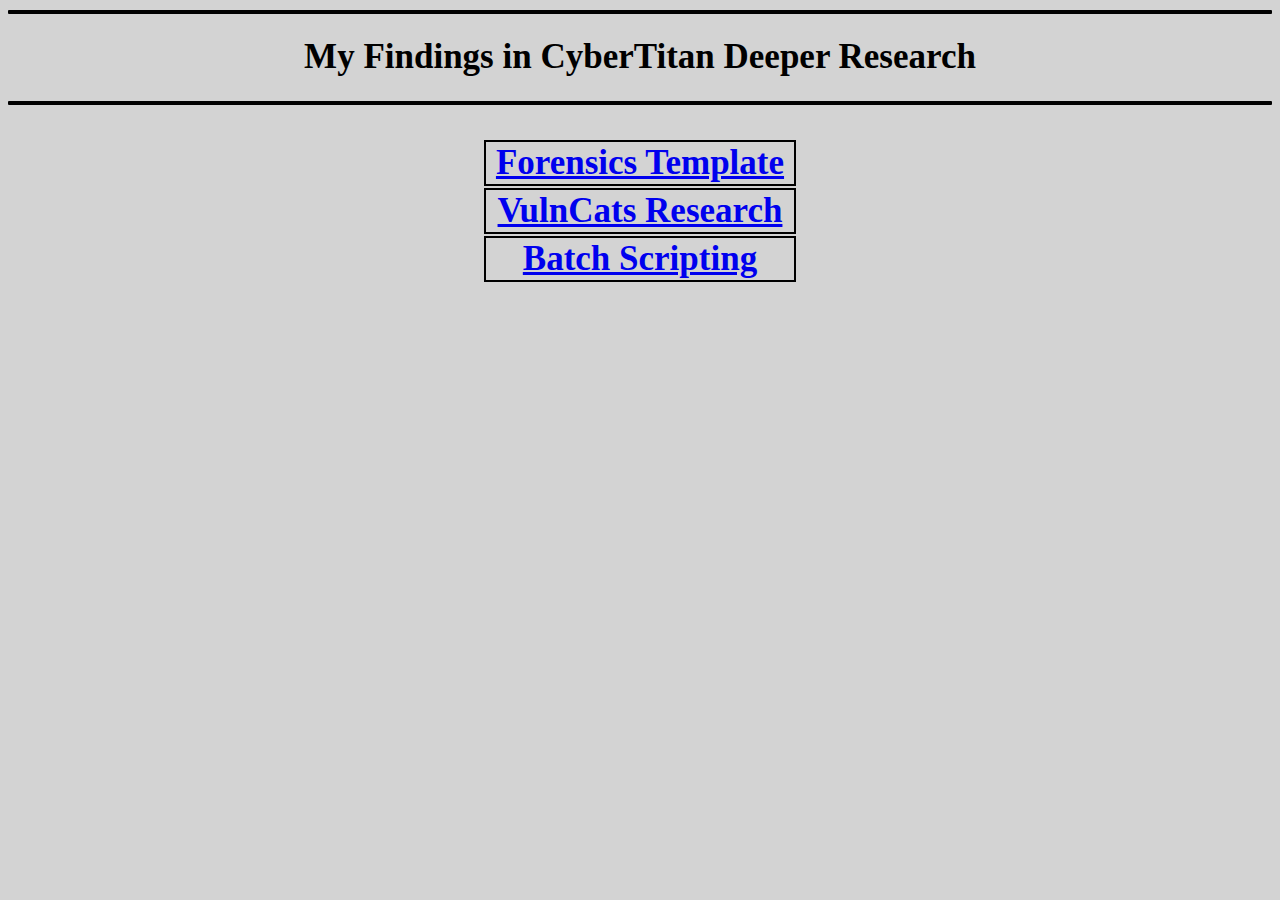
<file: index.html>
﻿<!DOCTYPE html>

<html>
<head>
    <link rel="stylesheet" href="StyleSheet1.css" />
    <meta charset="utf-8" />
    <title></title>
</head>
<body>
    <div>
    <hr/>
        <h1>
            My Findings in CyberTitan Deeper Research
        </h1>
        <hr/>
        <br />
    </div>
    <!--Table to Represent All Areas of Research-->
            <div>
        <table>
            <tr>
                <th><a href="ForensicsTemplate.html">Forensics Template</a></th>
                </tr>
                <tr>
                <th><a href="VulnCats.html">VulnCats Research</a></th>
                </tr>
                <tr>
                <th><a href="BatchScripting.html">Batch Scripting</a></th>
            </tr>
        </table>
            </div>
</body>
</html>
</file>
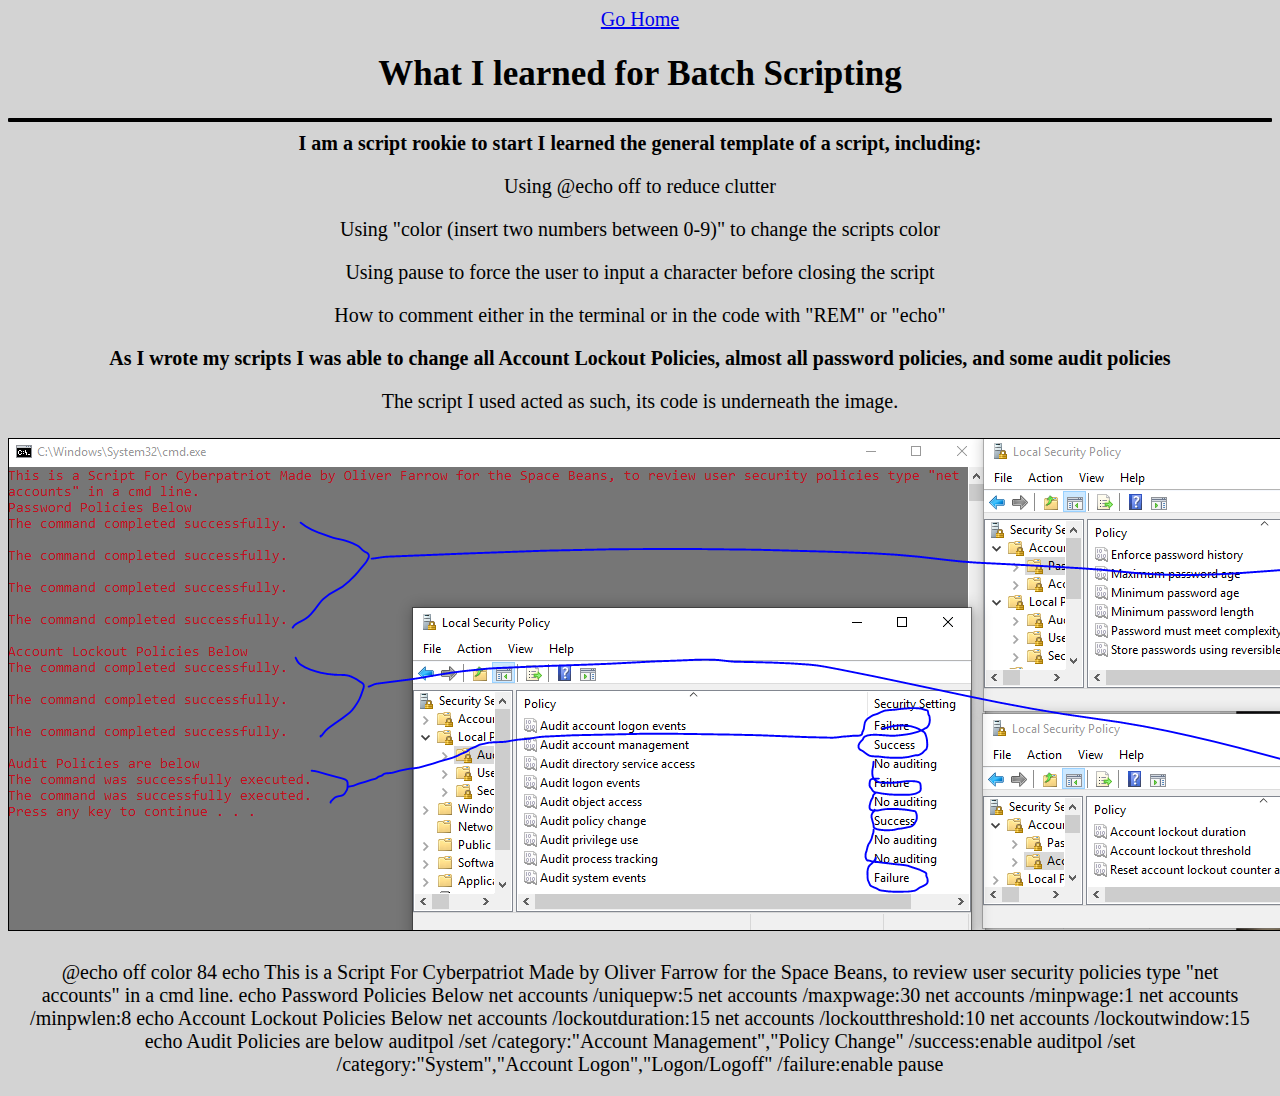
<file: BatchScripting.html>
﻿<!DOCTYPE html>

<html lang="en" xmlns="http://www.w3.org/1999/xhtml">
<head>
    <link rel="stylesheet" href="StyleSheet1.css" />
    <meta charset="utf-8" />
    <title></title>
</head>
<body>
    <a href="index.html">Go Home</a>
    <br />
    <h1>What I learned for Batch Scripting</h1>
    <hr/>
    <strong>I am a script rookie to start I learned the general template of a script, including:</strong>
    <p>Using @echo off to reduce clutter</p>
    <p>Using "color (insert two numbers between 0-9)" to change the scripts color</p>
    <p>Using pause to force the user to input a character before closing the script</p>
    <p>How to comment either in the terminal or in the code with "REM" or "echo"</p>
    <strong>As I wrote my scripts I was able to change all Account Lockout Policies, almost all password policies, and some audit policies</strong>
    <p> The script I used acted as such, its code is underneath the image.</p>
    <!--Image below-->
    <img src="script4.PNG">
    <!--Script Used in Image below-->
    <p>@echo off
color 84
echo This is a Script For Cyberpatriot Made by Oliver Farrow for the Space Beans, to review user security policies type "net accounts" in a cmd line.
echo Password Policies Below
net accounts /uniquepw:5
net accounts /maxpwage:30
net accounts /minpwage:1
net accounts /minpwlen:8
echo Account Lockout Policies Below
net accounts /lockoutduration:15
net accounts /lockoutthreshold:10
net accounts /lockoutwindow:15
echo Audit Policies are below
auditpol /set /category:"Account Management","Policy Change" /success:enable
auditpol /set /category:"System","Account Logon","Logon/Logoff" /failure:enable
pause
</p>
</body>
</html>
</file>
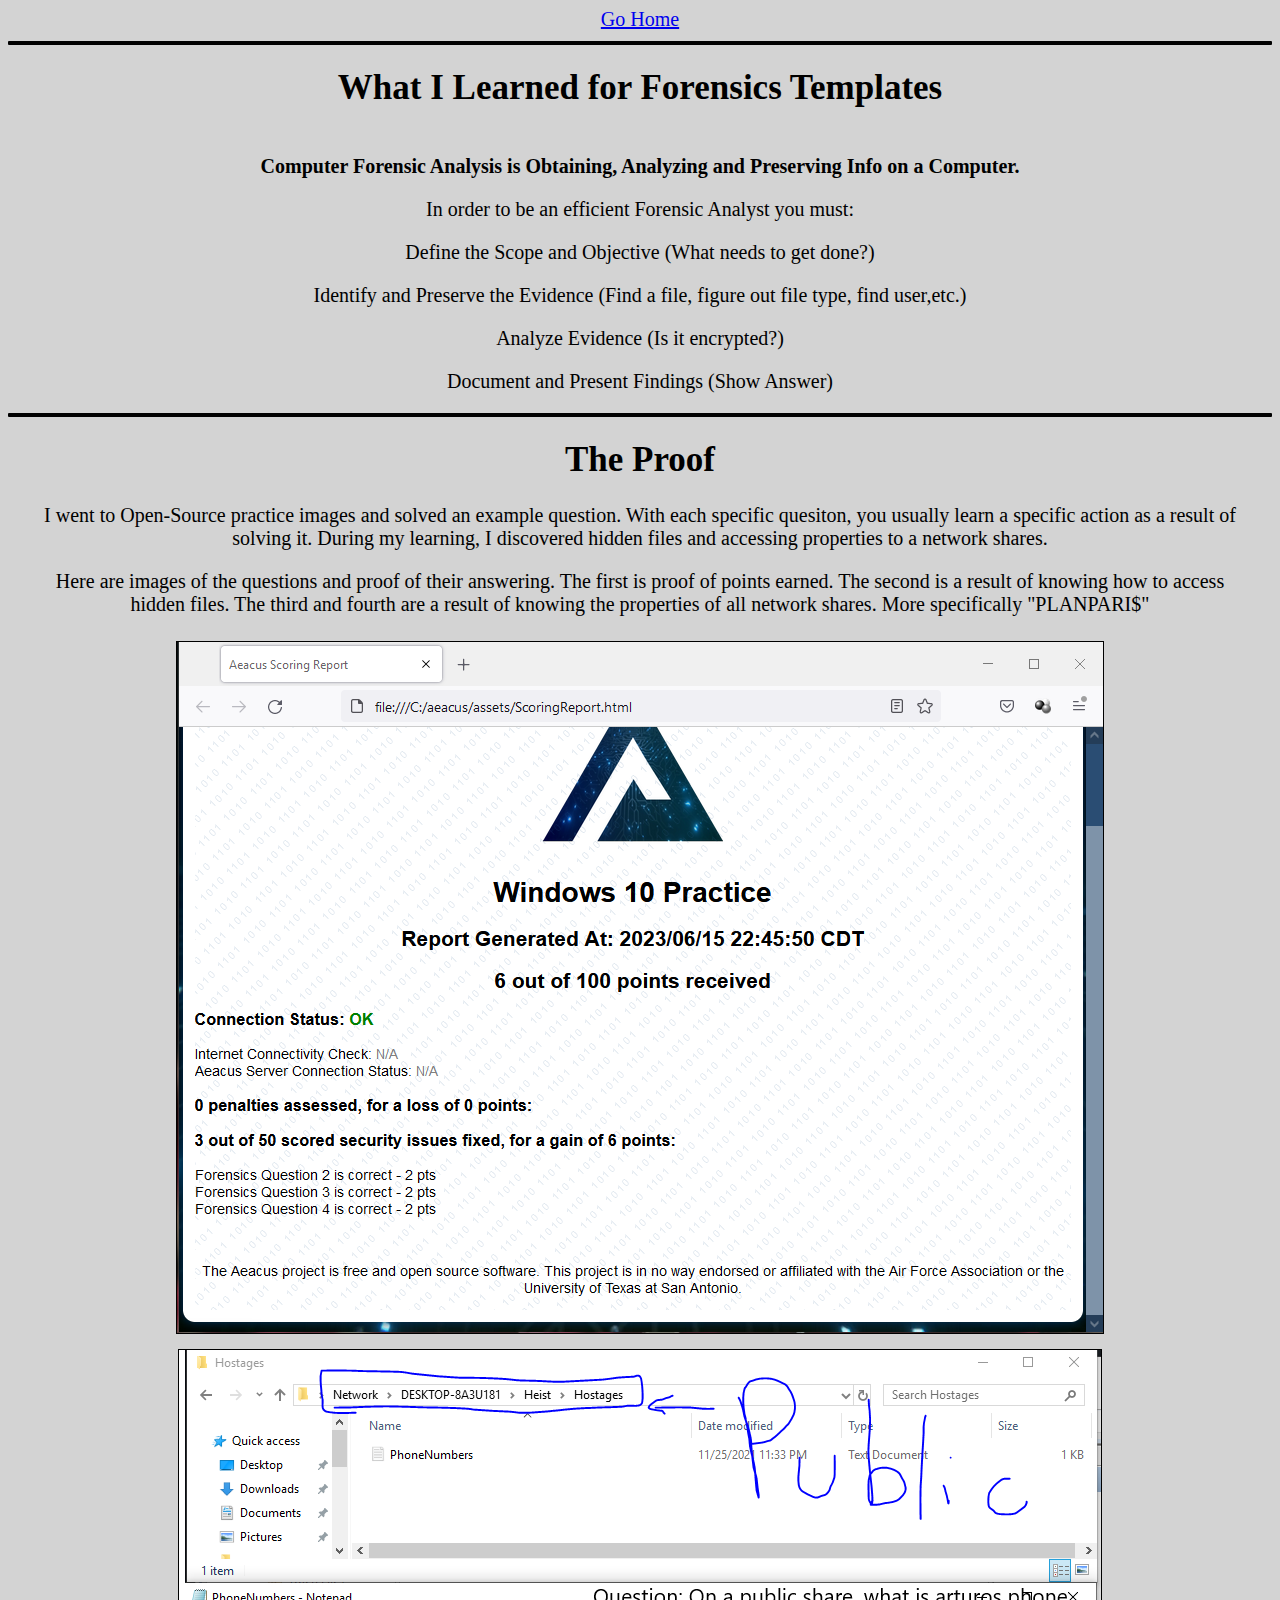
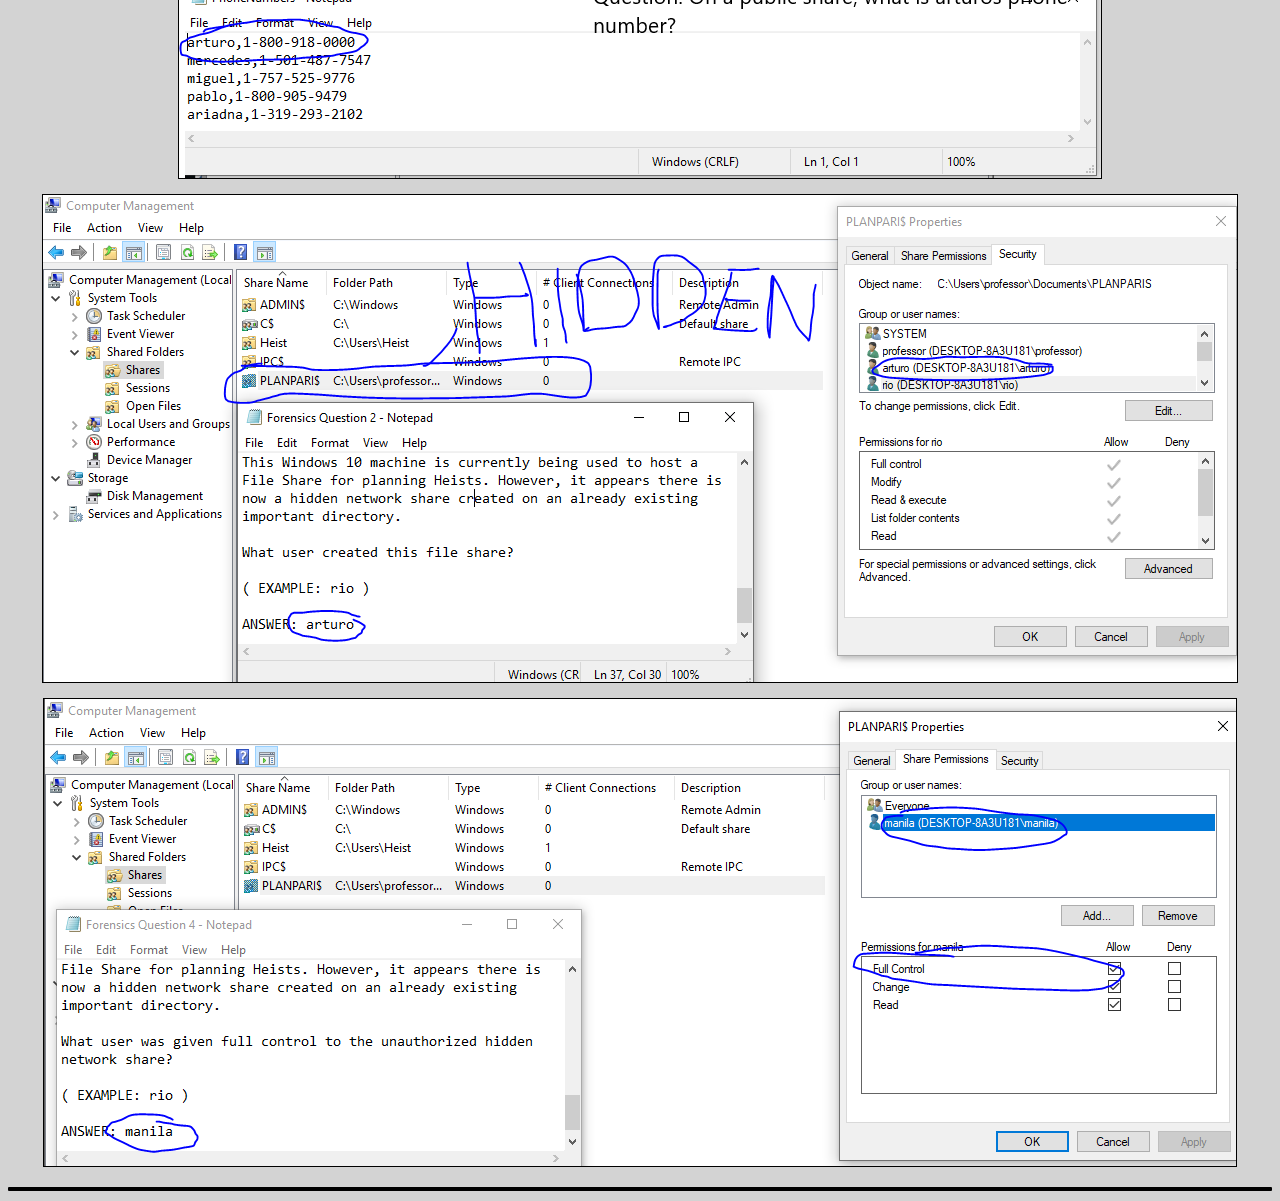
<file: ForensicsTemplate.html>
﻿<!DOCTYPE html>

<html lang="en" xmlns="http://www.w3.org/1999/xhtml">
<head>
    <link rel="stylesheet" href="StyleSheet1.css" />
    <meta charset="utf-8" />
    <title></title>
</head>
<body>
    <a href="index.html">Go Home</a>
    <hr />
    <h1>What I Learned for Forensics Templates</h1>
    <br />
    <strong>Computer Forensic Analysis is Obtaining, Analyzing and Preserving Info on a Computer.</strong>
    <br />
    <p>In order to be an efficient Forensic Analyst you must:</p>
    <p>Define the Scope and Objective (What needs to get done?)</p>
    <p>Identify and Preserve the Evidence (Find a file, figure out file type, find user,etc.)</p>
    <p>Analyze Evidence (Is it encrypted?)</p>
    <p>Document and Present Findings (Show Answer)</p>
    <hr/>
    <h1>The Proof</h1>
    <p>I went to Open-Source practice images and solved an example question. With each specific quesiton, you usually learn a specific action as a result of solving it. During my learning, I discovered hidden files and accessing properties to a network shares.</p>
    <p>Here are images of the questions and proof of their answering. The first is proof of points earned. The second is a result of knowing how to access hidden files. The third and fourth are a result of knowing the properties of all network shares. More specifically "PLANPARI$"</p>
    <!--Scoring Report Image-->
    <img src="proof.PNG"> 
    <br/>
    <!--Arturo Phone Number Q and A-->
    <img src="publicshare.PNG">
    <!-- PLANPARI$ Q AND A-->
    <img src="shares1.PNG">
    <img src="shares2.PNG">
    <hr />
</body>
</html>
</file>
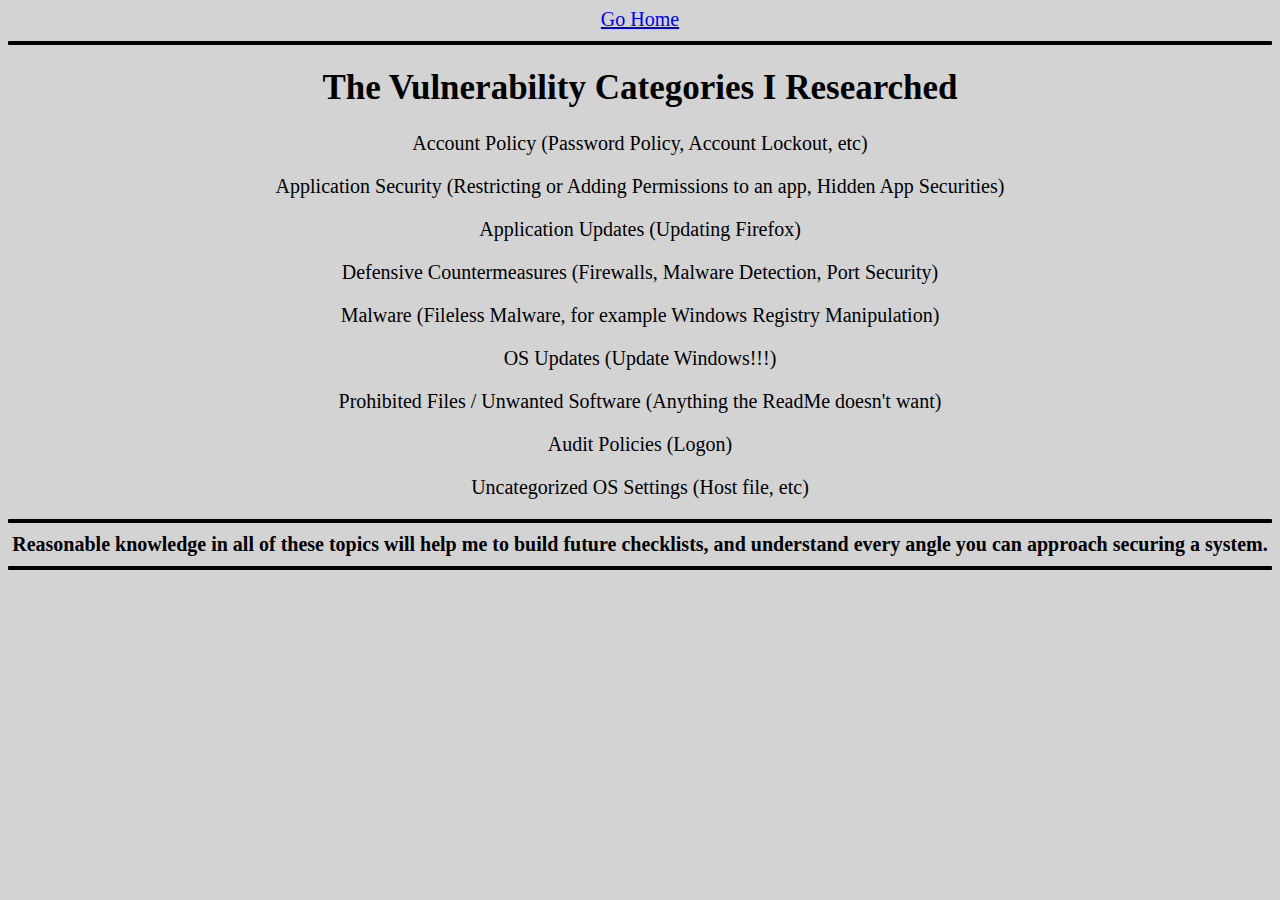
<file: VulnCats.html>
﻿<!DOCTYPE html>

<html lang="en" xmlns="http://www.w3.org/1999/xhtml">
<head>
    <link rel="stylesheet" href="StyleSheet1.css" />
    <meta charset="utf-8" />
    <title></title>
</head>
<body>
    <a href="index.html">Go Home</a>
    <br />
    <hr/>
    <h1>The Vulnerability Categories I Researched</h1>
    <p>Account Policy (Password Policy, Account Lockout, etc)</p>
    <p>Application Security (Restricting or Adding Permissions to an app, Hidden App Securities)</p>
    <p>Application Updates (Updating Firefox)</p>
    <p>Defensive Countermeasures (Firewalls, Malware Detection, Port Security)</p>
    <p>Malware (Fileless Malware, for example Windows Registry Manipulation)</p>
    <p>OS Updates (Update Windows!!!)</p>
    <p>Prohibited Files / Unwanted Software (Anything the ReadMe doesn't want)</p>
    <p>Audit Policies (Logon)</p>
    <p>Uncategorized OS Settings (Host file, etc)</p>
    <hr/>
    <strong>Reasonable knowledge in all of these topics will help me to build future checklists, and understand every angle you can approach securing a system.</strong>
    <hr/>


</body>
</html>
</file>
<file: StyleSheet1.css>
﻿body {
text-align:center;
font-size:20px;
background-color:#D3D3D3;
}
table{
    width:25%;
    margin-left:37.5%;
    margin-right:37.5%;
}
th{
    border-width:2px;
    border-style:solid;
    font-size:35px;
}
p{
margin-left:20px;
margin-right:20px;
}
h1{
    font-size:35px;
    font-family:Cambria
}
img{
    border-width:1px;
    border-style:solid;
    margin-top:5px;
    margin-bottom:5px;
}
hr{
    border:2px solid black;
    border-radius:1px;
}
</file>
